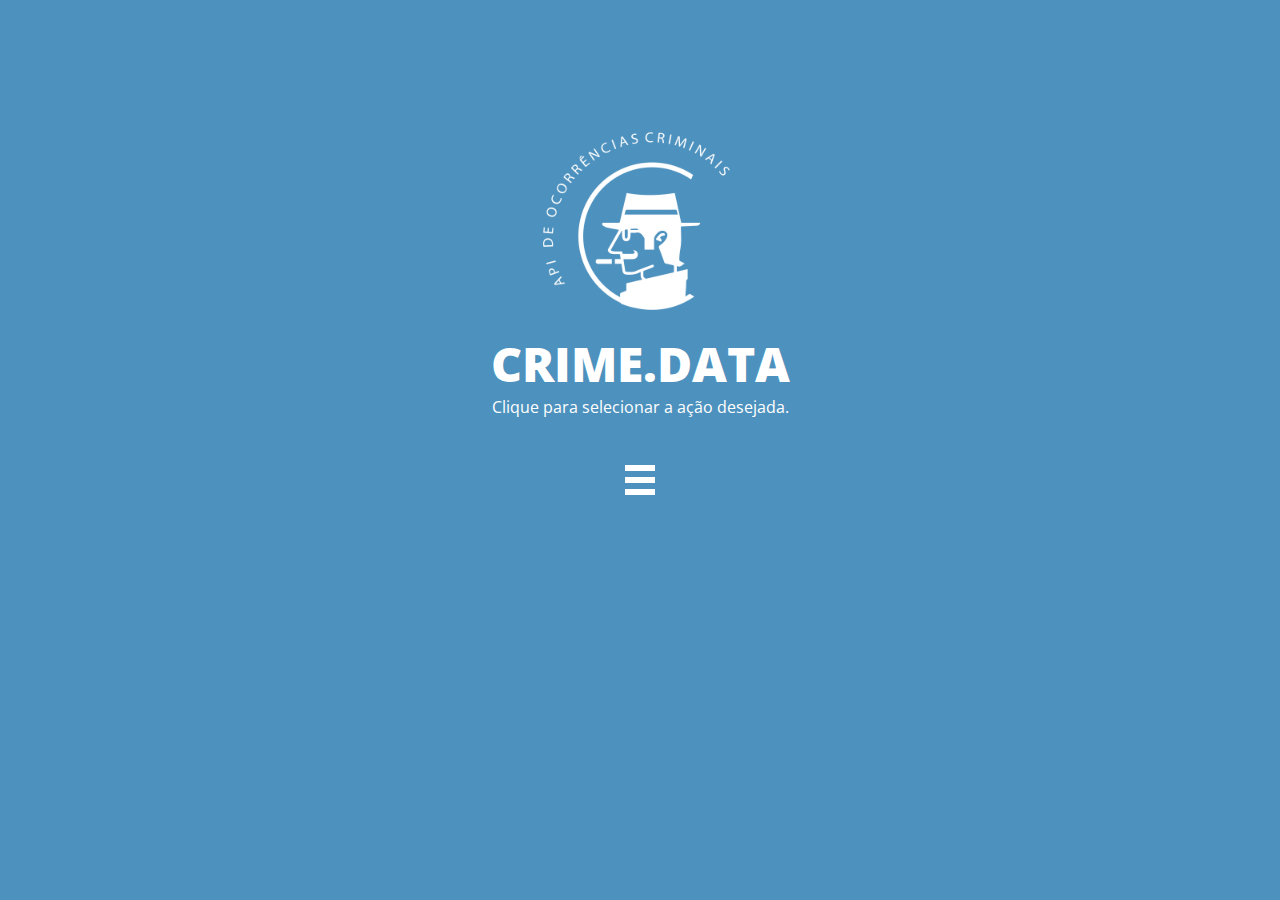
<file: index.html>
<!DOCTYPE html>
<html>
<head>
    <meta charset='utf-8'>
    <meta http-equiv='X-UA-Compatible' content='IE=edge'>
    <title>CRIME.DATA</title>
    <meta name='viewport' content='width=device-width, initial-scale=1'>
    <link rel='stylesheet' type='text/css' media='screen' href='main.css'>
 
    <style>
        @import url('https://fonts.googleapis.com/css?family=Open+Sans:300,400,600,700,800');
    </style>
</head>
    
<body>
      <div class=container>
          

        <div>
            <img src="assets/logobranca.png" alt="logo" style="height: 200px; width: auto;">
        </div>
      <h1>CRIME.DATA</h1>
        <p>Clique para selecionar a ação desejada.</p>
        </div>
    <div class="navigation">
      <button id="sized" class="menu">
        <span></span>        
      </button>
        <div id="myModal" class="modal">
        <!-- Modal content -->
          <div class="modal-content animated           zoomIn">
          <div class="modal-header">
             <span class="close">×</span>
             <img src="assets/Logo -  (6).png" alt="logo" style="height: 90px; width: auto;">
             
         </div>
            
        <div class="modal-body nav">


           <ul>
  
             <li><a href="index.html">INICIO</a></li>
             <li><a href="https://crimedata.netlify.app/">DOCUMENTAÇÃO</a></li>
             <li><a href="dados.html">DADOS</a></li>
            </ul>
          </div>
          <div class="modal-footer">
            <hr>
            <p>
            <strong>API de Ocorrências Criminais </strong>
            <br>Carlos Eduardo, Gerônimo Aguiar, Lucas Leite, Raíssa Sousa e Sérgio Saraiva.<br>
            <p></p>
            <b><a href="http://crimepontodata.tk"> Link da API • </a></b>
            <b><a href="https://github.com/Sergio-Saraiva/api-crime-ponto-data">GitHub do projeto •  </a></b>
            <b><a href="https://github.com/Raissa016/API-documentacao">GitHub da documentação  •  </a></b>
            <b><a href="https://github.com/cesbrandao/dash-interface-API">GitHub da interface • </a></b>
     
            </p>
          </div>
        </div>
      </div>
    <script type="text/javascript">

    
    // Get Modal
    var modal = document.getElementById('myModal');
    
    // Obtenha o elemento para abrir
    var btn = document.getElementById("sized");
    
    // Obtenha o elemento <span> para fechar 
    var span = document.getElementsByClassName("close")[0];
    
    // Quando o usuário clicar no botão
    btn.onclick = function() {
       modal.style.display = "block";
       };
    
    // Quando o usuário clicar em Fechar (x)
    span.onclick = function() {
       modal.style.display = "none";
       };
    
    // Quando o usuário clicar em qualquer lugar fora do Modal
     window.onclick = function(event) {
        if (event.target == modal) {
           modal.style.display = "none";
           }
        }
    
    </script>
    </body>
</html>
</file>
<file: main.css>
/*General Styling*/
body {
    font-family: 'Open Sans', Futura,     Helvetica, Arial, sans-serif;
    position:relative;
    text-align: center;
    -webkit-font-smoothing: antialiased;
    color: #ffffff;
    background-color: rgb(77, 145, 190);
}

.container {
  display: block;
  margin-top: 10%;
}

h1 {
  font-size: 3em;
  font-weight: 800;
  text-transform: uppercase;
  margin: 0;
}

.container>p {
  font-size: 1em;

  margin: 0;
}

[href] {
    color: rgb(77, 145, 190);
    text-decoration: none;
    font-size: inherit;
}

hr {
    display: block;
    -webkit-margin-before: 0.5em;
    -webkit-margin-after: 0.5em;
    -webkit-margin-start: auto;
    -webkit-margin-end: auto;
    border-style: inset;
    border-width: 1px;
    width: 80px;
}

/*Burger-Menu*/

.menu {
    position: relative;
    width: 30px;
    height: 30px;
    margin: 25px;
}
.menu span {
    margin: 0 auto;
    position: relative;
    top: 12px;
}

.menu span:before, .menu span:after {
    position: absolute;
    content: '';
}
.menu span, .menu span:before, .menu span:after {
    width: 30px;
    height: 6px;
    background-color: #ffffff;
    display: block;
}
.menu span:before {
    margin-top: -12px;
}
.menu span:after {
    margin-top: 12px;
}

/*Fake-Trigger*/
#sized {
    width:60px;
    height:50px;
    color:transparent;
    background-color: transparent;
    border: transparent;
}

/*Modal-Box*/
.modal {
    display: none;
    position: fixed;
    z-index: 1;
    padding:0.5%;
    left: 0;
    top: 0;
    width: 100%; 
    height: 100%;
    overflow: auto;
}

.modal-content {
    position: relative;
    margin: auto;
    padding: 0;
    width: 100%;
    height: 98vh;
    box-shadow: 0 4px 8px 0 rgba(0,0,0,0.2),0 6px 20px 0 rgba(0,0,0,0.19);
    -webkit-animation-name: animatetop;
    -webkit-animation-duration: 0.4s;
    animation-name: animatetop;
    animation-duration: 0.4s;
    background-color: #ffffff;
}

.modal-header {
    padding: 2px 16px;
    background-color: #ffffff;
    border-bottom: none;
    height:35vh;
}

.modal-body {
    padding: 2px 16px;
    background-color: #ffffff;
}

.modal-footer {
    padding: 2px 16px;
    background-color: #ffffff;
    color: black;
    border-top: none;
    text-align: center;
}

.modal-footer hr {
    margin-top: 20vh;
}

.modal-footer>p {
  color: rgb(77, 145, 190);
}

.modal-footer h3 {
    text-transform: none;
    font-size:4vh;

}

.close {
    color: rgb(77, 145, 190);
    float: left;
    font-size: 5em;
    font-weight: bold;
    opacity: 1;
}

.close:hover,
.close:focus {
    color: #261183;
    text-decoration: none;
    cursor: pointer;
}

@-webkit-keyframes zoomIn {
    from {
        opacity: 0;
        -webkit-transform: scale3d(.3, .3, .3);
        transform: scale3d(.3, .3, .3);
    }

    50% {
        opacity: 1;
    }
}

.zoomIn {
    -webkit-animation-name: zoomIn;
    animation-name: zoomIn;
}

.animated {
    -webkit-animation-duration: .3s;
    animation-duration: .3s;
    -webkit-animation-fill-mode: both;
    animation-fill-mode: both;
}


/*Navigation Inner Styling*/

.nav ul li a:hover{
    text-decoration: none;
    color:#261183;
}

.nav ul li a{
    padding:1em;
    text-transform: uppercase;
    font-weight: 700;
    font-size:3vw;
    letter-spacing: -0.05em;
}

.nav ul li{
    display: inline-block;
    font-size: 3em;
}

.nav ul{
    clear: both;
    width: 100%;
    text-align: center;
}

/*Mobile Optimization*/
/* Portrait Tablet to Landscape and Desktop */
@media (min-width:768px) and (max-width:979px) {

    .nav ul li{
        display: block;
        height: 45px;
    }

    .nav ul {
        clear: both;
        width: 100%;
        text-align: center;
        padding: 0;
    }

    .nav ul li a {
        padding: 0;
        text-transform: uppercase;
        font-weight: 700;
        font-size: 6vw;
        letter-spacing: -0.05em;
    }
}

/* Landscape-Phone to Portrait Tablet*/
@media (max-width:767px) {
  
    .nav ul li{
        display: block;
        height:38px;
    }

    .nav ul {
        clear: both;
        width: 100%;
        text-align: center;
        padding: 0;
    }

    .nav ul li a {
        padding: 0;
        text-transform: uppercase;
        font-weight: 700;
        font-size: 6vw;
        letter-spacing: -0.05em;
    }
}
  
  /*Landscape-Phone Downwards*/
  @media (max-width: 480px) {

        .nav ul li{
            display: block;
            height:38px;
        }

        .nav ul {
            clear: both;
            width: 100%;
            text-align: center;
            padding: 0;
        }

        .nav ul li a {
            padding: 0;
            text-transform: uppercase;
            font-weight: 700;
            font-size: 10vw;
            letter-spacing: -0.05em;
        }
  }
</file>
